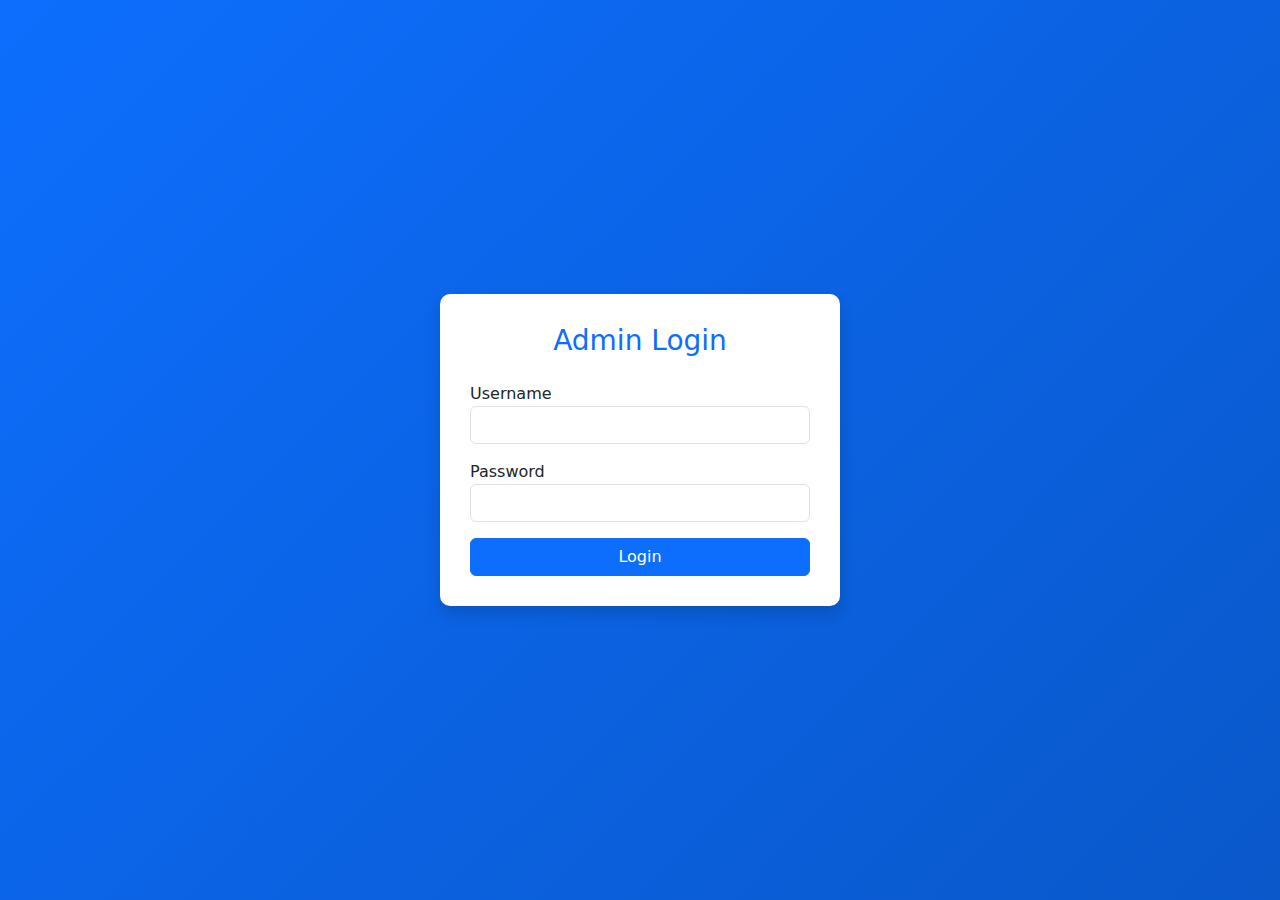
<file: index.html>
<!DOCTYPE html>
<html lang="en">
<head>
<meta charset="UTF-8">
<title>Admin Login</title>
<meta name="viewport" content="width=device-width, initial-scale=1">

<link href="https://cdn.jsdelivr.net/npm/bootstrap@5.3.2/dist/css/bootstrap.min.css" rel="stylesheet">

<style>
    body {
        height: 100vh;
        background: linear-gradient(135deg, #0d6efd, #0a58ca);
        display: flex;
        justify-content: center;
        align-items: center;
    }

    .login-card {
        width: 400px;
        padding: 30px;
        border-radius: 10px;
        background: white;
    }
</style>
</head>
<body>

<div class="login-card shadow">
    <h3 class="text-center mb-4 text-primary">Admin Login</h3>

    <div id="errorMessage" class="alert alert-danger d-none">
        Invalid Username or Password
    </div>

    <form onsubmit="return loginUser()">
        <div class="mb-3">
            <label>Username</label>
            <input type="text" id="username" class="form-control" required>
        </div>

        <div class="mb-3">
            <label>Password</label>
            <input type="password" id="password" class="form-control" required>
        </div>

        <button type="submit" class="btn btn-primary w-100">Login</button>
    </form>
</div>

<script>
    const correctUsername = "admin";
    const correctPassword = "Admin123";

    function loginUser() {
        const user = document.getElementById("username").value;
        const pass = document.getElementById("password").value;

        if (user === correctUsername && pass === correctPassword) {
            localStorage.setItem("isLoggedIn", "true");
            window.location.href = "dashboard.html";
            return false;
        } else {
            document.getElementById("errorMessage").classList.remove("d-none");
            return false;
        }
    }

    // Auto redirect if already logged in
    if (localStorage.getItem("isLoggedIn") === "true") {
        window.location.href = "dashboard.html";
    }
</script>

</body>
</html>
</file>
